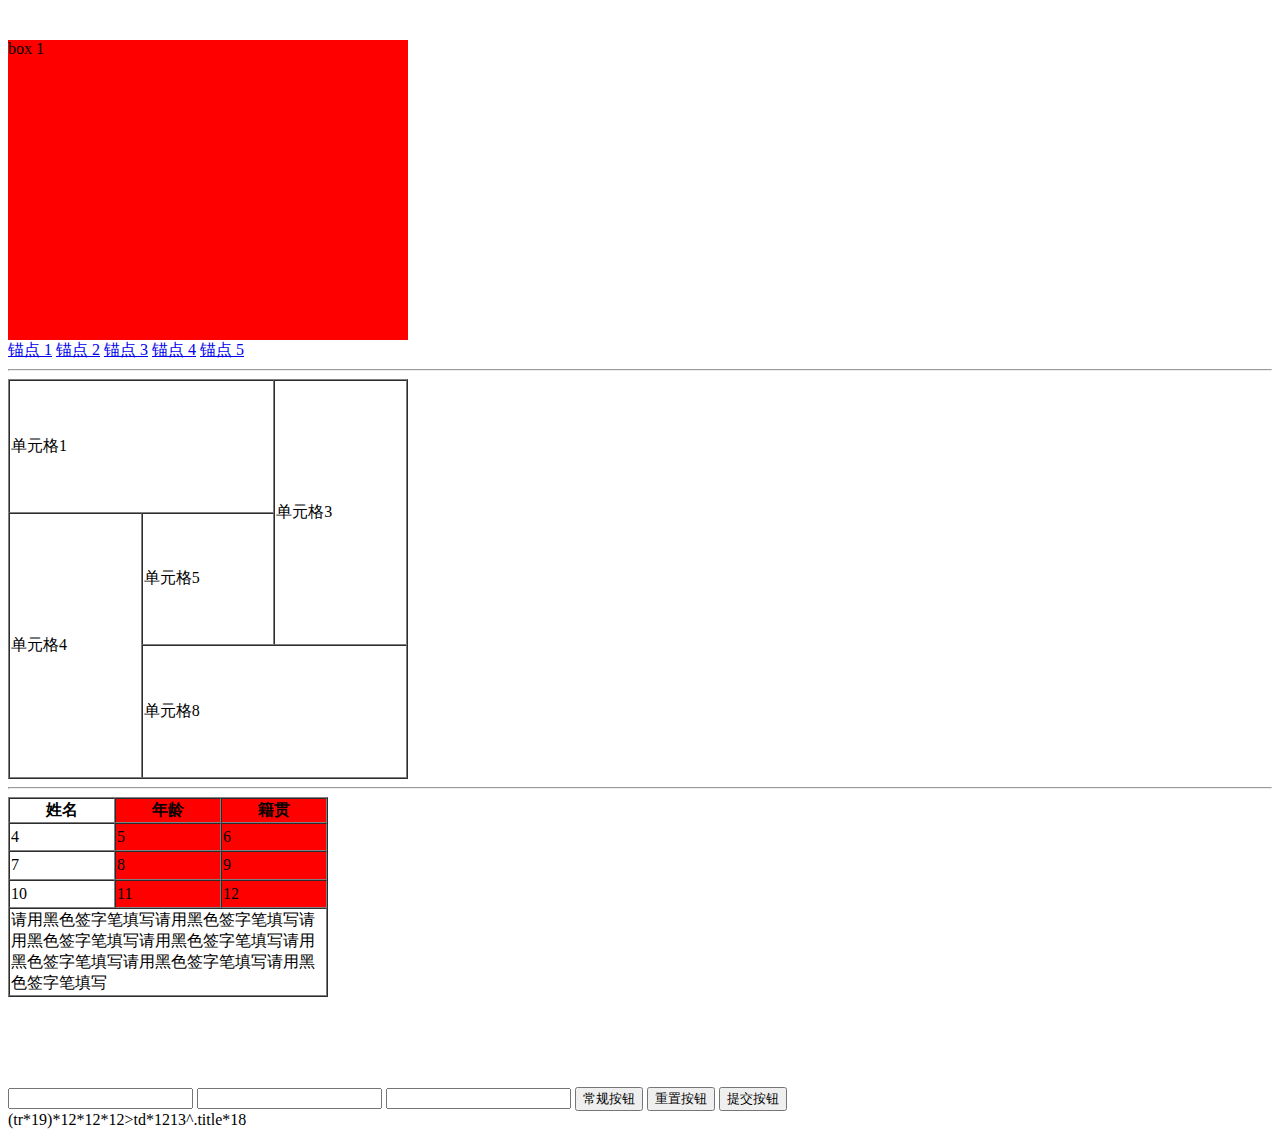
<file: 20170816_html_tag/index.html>
<!DOCTYPE html>
<html lang="en">

<head>
    <meta charset="UTF-8">
    <meta name="viewport" content="width=device-width, initial-scale=1.0">
    <meta http-equiv="X-UA-Compatible" content="ie=edge">
    <title>Document</title>
    <style>
        div{
            min-height: 10px;
        }
        .container {
            width: 400px;
            height: 300px;
            background-color: #999;
            overflow: hidden;
            margin:40px 0 0;
        }
        .box{
            width: 100%;
            height: 100%;
            background: #f00;
        }
        .box1{
            background-color: #f00;
        }
        .box2{
            background-color: #0f0;
        }
        .box3{
            background-color: #00f;
        }
        .box4{
            background-color: #0ff;
        }
        .box5{
            background-color: #f0f;
        }
    </style>
</head>

<body>
    <div class="container">
        <div id="anchor1" class="box box1">box 1</div>
        <div id="anchor2" class="box box2">box 2</div>
        <div id="anchor3" class="box box3">box 3</div>
        <div id="anchor4" class="box box4">box 4</div>
        <div id="anchor5" class="box box5">box 5</div>
    </div>
    <a href="#anchor1">锚点 1</a>
    <a href="#anchor2">锚点 2</a>
    <a href="#anchor3">锚点 3</a>
    <a href="#anchor4">锚点 4</a>
    <a href="#anchor5">锚点 5</a>

    <hr>

    <table border="1" cellspacing="0" width="400" height="400">
        <tr>
            <td colspan="2">单元格1</td>
            <!-- <td>单元格2</td> -->
            <td rowspan="2">单元格3</td>
        </tr>
        <tr>
            <td rowspan="2">单元格4</td>
            <td>单元格5</td>
            <!-- <td>单元格6</td> -->
        </tr>
        <tr>
            <!-- <td>单元格7</td> -->
            <td colspan="2">单元格8</td>
            <!-- <td>单元格9</td> -->
        </tr>
    </table>

    <hr>

    <table width="320" height="200" cellspacing="0" border="1">
        <colgroup>
            <col>
            <col span="2" bgcolor="#f00">
        </colgroup>
        <thead>
            <tr>
                <th>姓名</th>
                <th>年龄</th>
                <th>籍贯</th>
            </tr>
        </thead>
        <tbody>
            <tr>
                <td>4</td>
                <td>5</td>
                <td>6</td>
            </tr>
            <tr>
                <td>7</td>
                <td>8</td>
                <td>9</td>
            </tr>
            <tr>
                <td>10</td>
                <td>11</td>
                <td>12</td>
            </tr>
        </tbody>
        <tfoot>
            <tr>
                <td colspan="3">请用黑色签字笔填写请用黑色签字笔填写请用黑色签字笔填写请用黑色签字笔填写请用黑色签字笔填写请用黑色签字笔填写请用黑色签字笔填写</td>
            </tr>
        </tfoot>
    </table>

    <br>
    <br>
    <br>
    <br>
    <br>


    <form action="./index.html" method="POST">
        <input type="text" name="用户名">
        <input type="text" name="昵称">
        <input type="text" name="密码">
        <input type="button" value="常规按钮"> 
        <input type="reset" value="重置按钮">
        <input type="submit" value="提交按钮">
    </form>

    (tr*19)*12*12*12>td*1213^.title*18
</body>

</html>
</file>
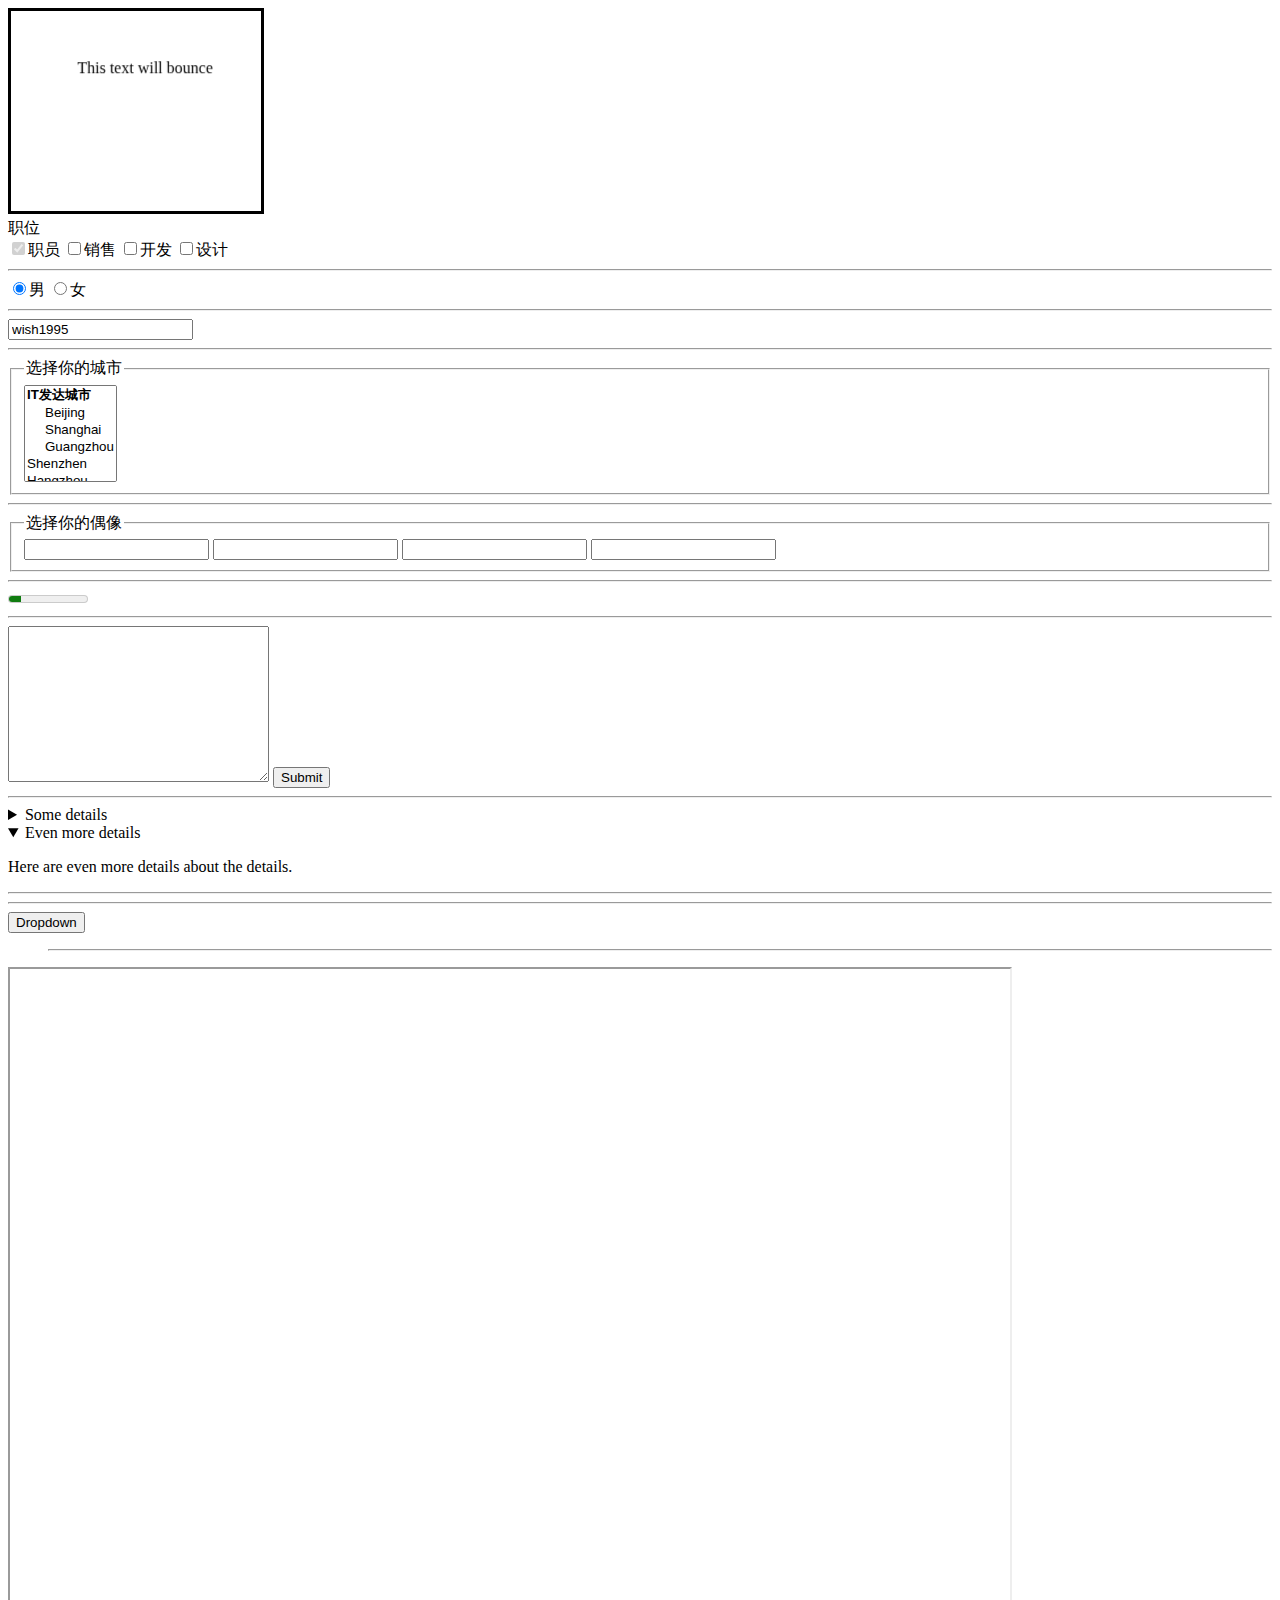
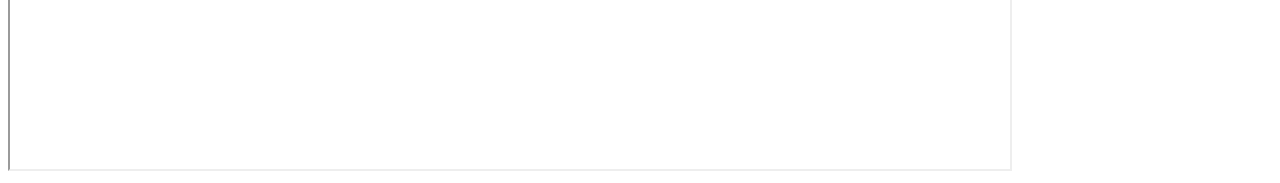
<file: 20170817_form/index.html>
<!DOCTYPE html>
<html lang="en">

<head>
    <meta charset="UTF-8">
    <meta name="viewport" content="width=device-width, initial-scale=1.0">
    <meta http-equiv="X-UA-Compatible" content="ie=edge">
    <title>Document</title>
</head>

<body>

        <marquee direction="down" width="250" height="200" behavior="alternate" style="border:solid">
                <marquee behavior="alternate">
                  This text will bounce
                </marquee>
              </marquee>
    <form action="">
        职位
        <br>
        <input type="checkbox" name="fav_game" value="1" checked disabled>职员
        <input type="checkbox" name="fav_game" value="2">销售
        <input type="checkbox" name="fav_game" required>开发
        <input type="checkbox" name="fav_game" required>设计

        <hr>

        <!-- 兴趣爱好
        <br>
        <input type="radio" name="fav_game" value="game">游戏
        <input type="radio" name="fav_game" value="football">足球
        <input type="radio" name="fav_game">摄影
        <input type="radio" name="fav_game">电影 -->

        <input type="radio" name="sex" value="1" checked required>男
        <input type="radio" name="sex" value="2">女

        <!-- <input type="text" autocomplete="on" name="data">
        <input type="text" autocomplete="on" name="data">
        <input type="text" autocomplete="on" autofocus name="data">
        <input type="text" autocomplete="on" name="data">
        <input type="text" autocomplete="on" name="data">
        <input type="text" autocomplete="on" name="data"> -->
        <hr>
        <input type="text" name="test" value="wish1995" readonly required>


        <hr>
        <fieldset>
            <legend>选择你的城市</legend>
            <select name="postion" size="5" multiple>
            <optgroup label="IT发达城市">
                <option value="0">Beijing</option>
                <option value="1">Shanghai</option>
                <option value="3">Guangzhou</option>
            </optgroup>
            <option value="2">Shenzhen</option>
            <option value="4">Hangzhou</option>
        </select>
        </fieldset>


        <hr>

        <fieldset>
            <legend>选择你的偶像</legend>
            <input list="stars" name="myBrowser" />
            <input list="stars" name="myBrowser" />
            <input list="stars" name="myBrowser" />
            <input list="stars" name="myBrowser" />
        </fieldset>

        <datalist id="stars">
            <option value="周杰伦">
                <option value="周杰">
                    <option value="周慧敏">
                        <option value="周星驰">
        </datalist>

        <hr>

        <meter width="200px" min="0" max="1000" value="150">350 degrees</meter>


        <hr>
        <textarea name="" maxlength="10" minlength="5" id="" cols="30" rows="10"></textarea>

        <input type="submit">
    </form>

    <hr>

    <details>
        <summary>Some details</summary>
        <p>More info about the details.</p>
        <p>More info about the details.</p>
        <p>More info about the details.</p>
        <p>More info about the details.</p>
        <p>More info about the details.</p>
    </details>
    <details open>
        <summary>Even more details</summary>
        <p>Here are even more details about the details.</p>
    </details>

    <hr>

    <!-- <dialog open>
        <p>Greetings, one and all!</p>
    </dialog> -->

    <hr>

    <button type="menu" menu="dropdown-menu">
            Dropdown
          </button>
          
          <menu type="context" id="dropdown-menu">
            <menuitem label="Action">
            <menuitem label="Another action">
            <hr>
            <menuitem label="Separated action">
          </menu>


        <iframe width="1000px" height="800px" src="https://www.baidu.com" />

</body>

</html>
</file>
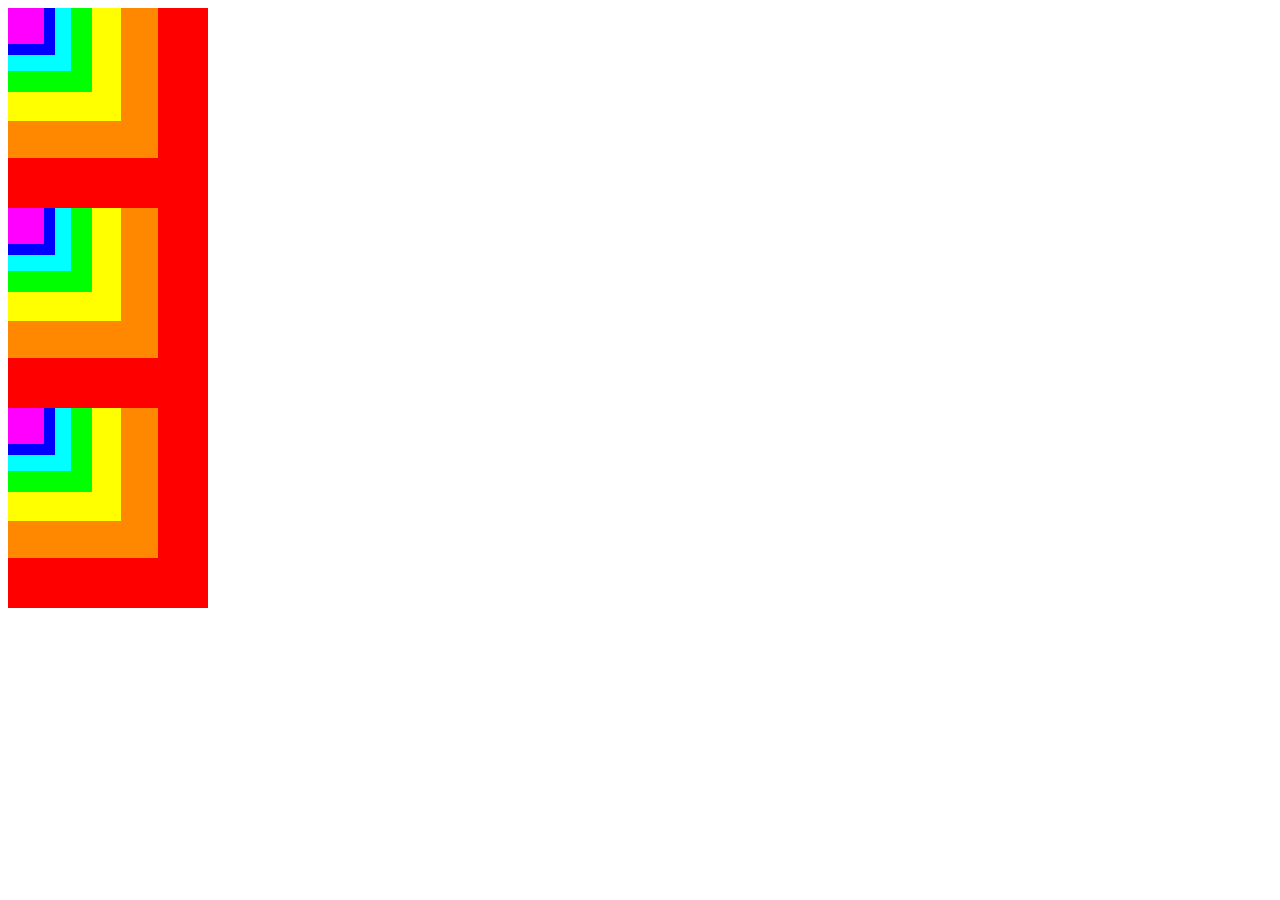
<file: 20170818_css_box/index.html>
<!DOCTYPE html>
<html lang="en">

<head>
    <meta charset="UTF-8">
    <meta name="viewport" content="width=device-width, initial-scale=1.0">
    <meta http-equiv="X-UA-Compatible" content="ie=edge">
    <!-- <link rel="stylesheet" href="./style.css"> -->
    <title>Document</title>
    <style>
        div{
            width: 75%;
            height: 75%;
        }
        body>div{
            width: 200px;
            height: 200px;
        }
        body>div{
            background: #f00;
        }
        body>*>*{
            background: #f80;
        }
        body>*>*>*{
            background: #ff0;
        }
        body>*>*>*>*{
            background: #0f0;
        }
        body>*>*>*>*>*{
            background: #0ff;
        }
        body>*>*>*>*>*>*{
            background: #00f;
        }
        body>*>*>*>*>*>*>*{
            background: #f0f;
        }
    </style>
</head>

<body>
    
    <!-- <div>num1</div>
    <div>num2</div>
    <div>num3</div>
    <div>num4</div>
    <div>num5</div>
    <div>num6</div>
    <div>num7</div> -->
 
    <div>
        <div>
            <div>
                <div>
                    <div>
                        <div>
                            <div></div>
                        </div>
                    </div>
                </div>
            </div>
        </div>
    </div>

    <div>
        <div>
            <div>
                <div>
                    <div>
                        <div>
                            <div></div>
                        </div>
                    </div>
                </div>
            </div>
        </div>
    </div>

    <div>
        <div>
            <div>
                <div>
                    <div>
                        <div>
                            <div></div>
                        </div>
                    </div>
                </div>
            </div>
        </div>
    </div>


</body>

</html>
</file>
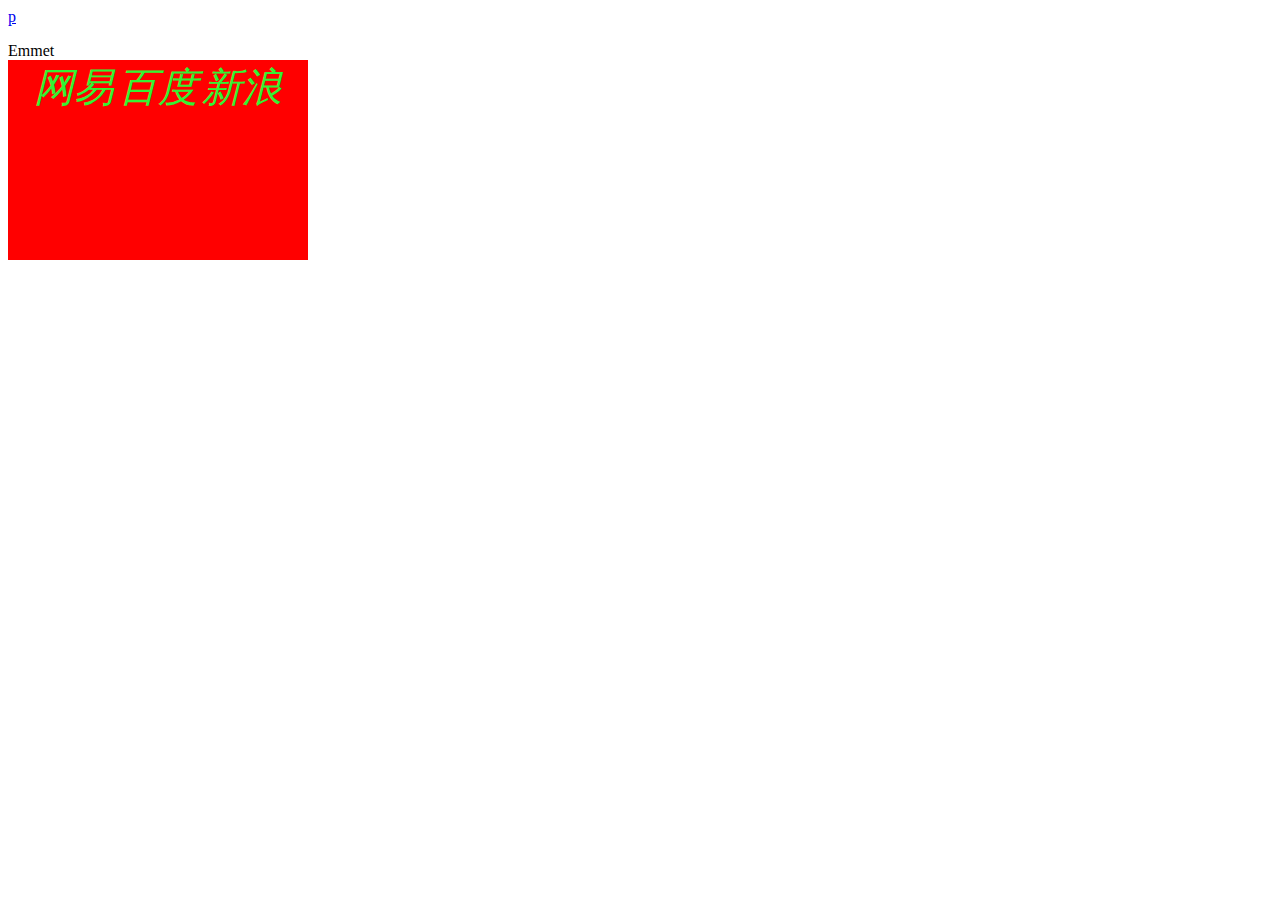
<file: 20170821/index.html>
<!DOCTYPE html>
<html lang="en">

<head>
    <meta charset="UTF-8">
    <title>html基标签</title>
    <link rel="stylesheet" href="./style.css">
</head>

<body>
    <a href="http://www.baidu.com">p</a>

    <p></p>

    Emmet

    <div class="box">
        <span>网易</span>
        <span>百度</span>
        <span>新浪</span>
    </div>
</body>

</html>
</file>
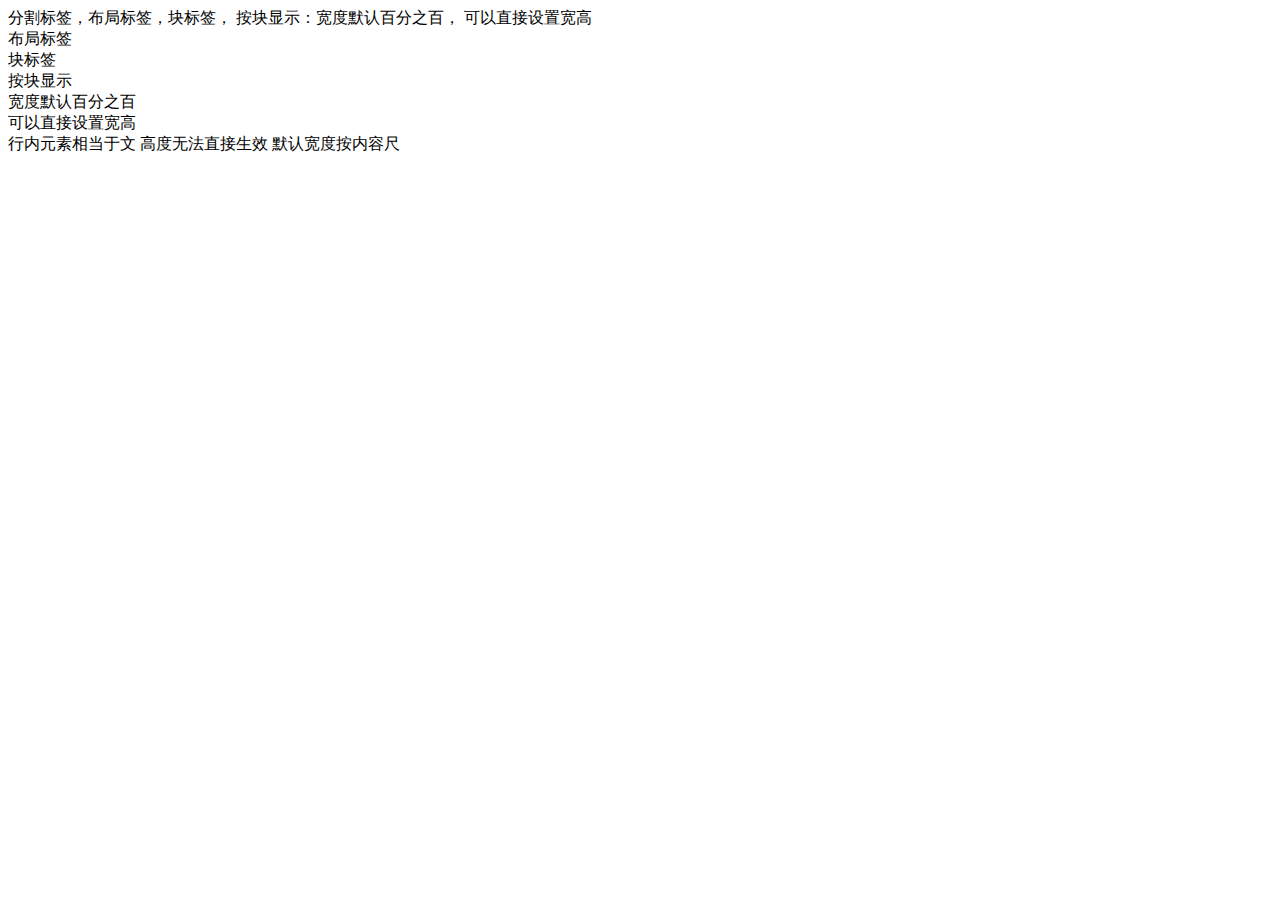
<file: 20170829/index.html>
<!DOCTYPE html>
<html lang="en">
<head>
    <meta charset="UTF-8">
    <title>Document</title>
</head>
<body>
    <div>
        分割标签，布局标签，块标签，
        按块显示：宽度默认百分之百，
        可以直接设置宽高
    </div>
<div>布局标签</div>
<div>块标签</div>
<div>按块显示</div>
<div>宽度默认百分之百</div>
<div>可以直接设置宽高</div>
<span>行内元素相当于文</span>
<span>高度无法直接生效</span>
<span>默认宽度按内容尺</span>
</body>
</html>
</file>
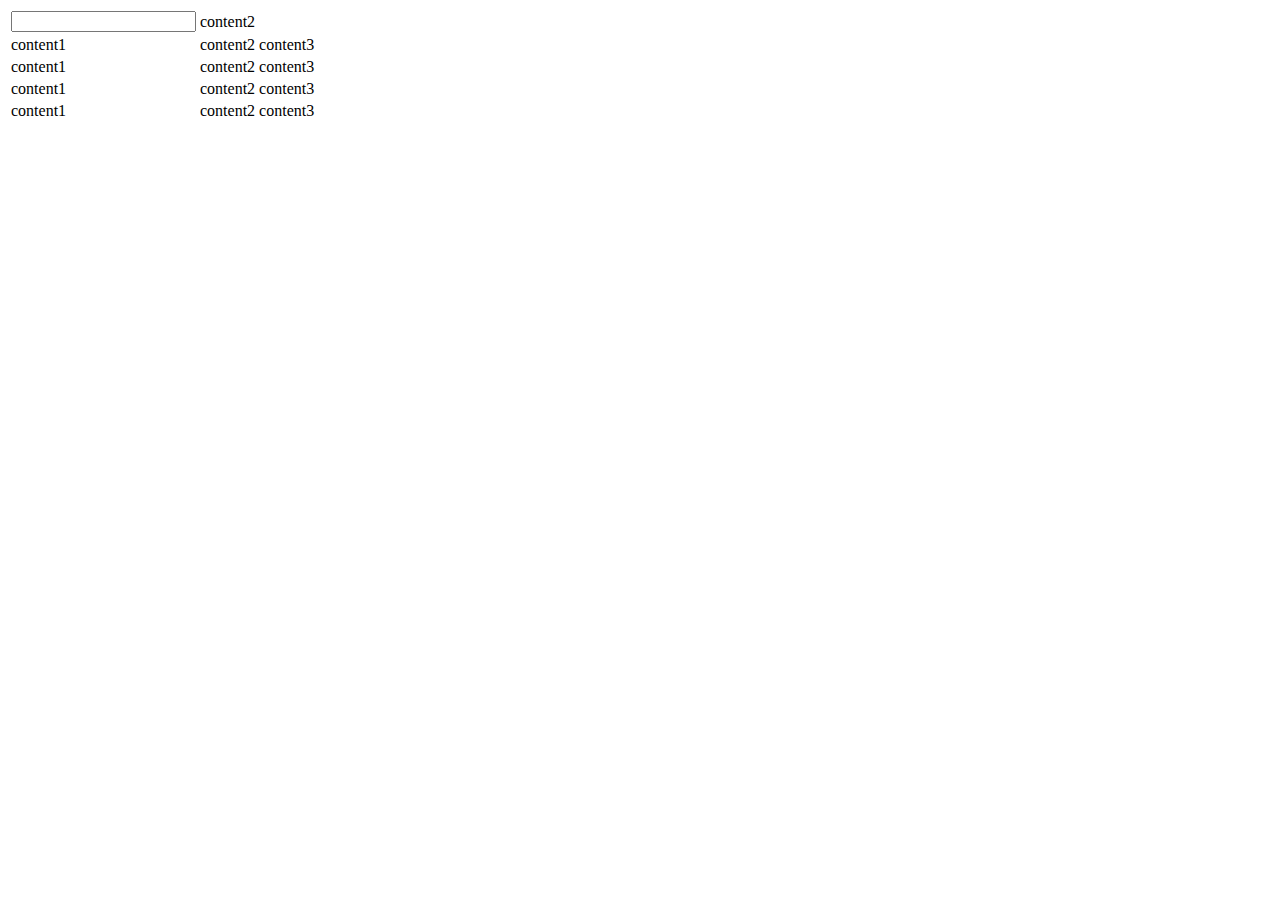
<file: 20170817_form/index3.html>
<!DOCTYPE html>
<html lang="en">
<head>
    <meta charset="UTF-8">
    <meta name="viewport" content="width=device-width, initial-scale=1.0">
    <meta http-equiv="X-UA-Compatible" content="ie=edge">
    <title>Document</title>
</head>
<body>
    <form action="">
        <table>
            <tr border="1">
                <td>
                    <input border="0" outline="0" type="text">
                </td>
                <td>content2</td>
            </tr>
            <tr>
                <td>content1</td>
                <td>content2</td>
                <td>content3</td>
            </tr>
            <tr>
                <td>content1</td>
                <td>content2</td>
                <td>content3</td>
            </tr>
            <tr>
                <td>content1</td>
                <td>content2</td>
                <td>content3</td>
            </tr>
            <tr>
                <td>content1</td>
                <td>content2</td>
                <td>content3</td>
            </tr>
        </table>
    </form>
</body>
</html>
</file>
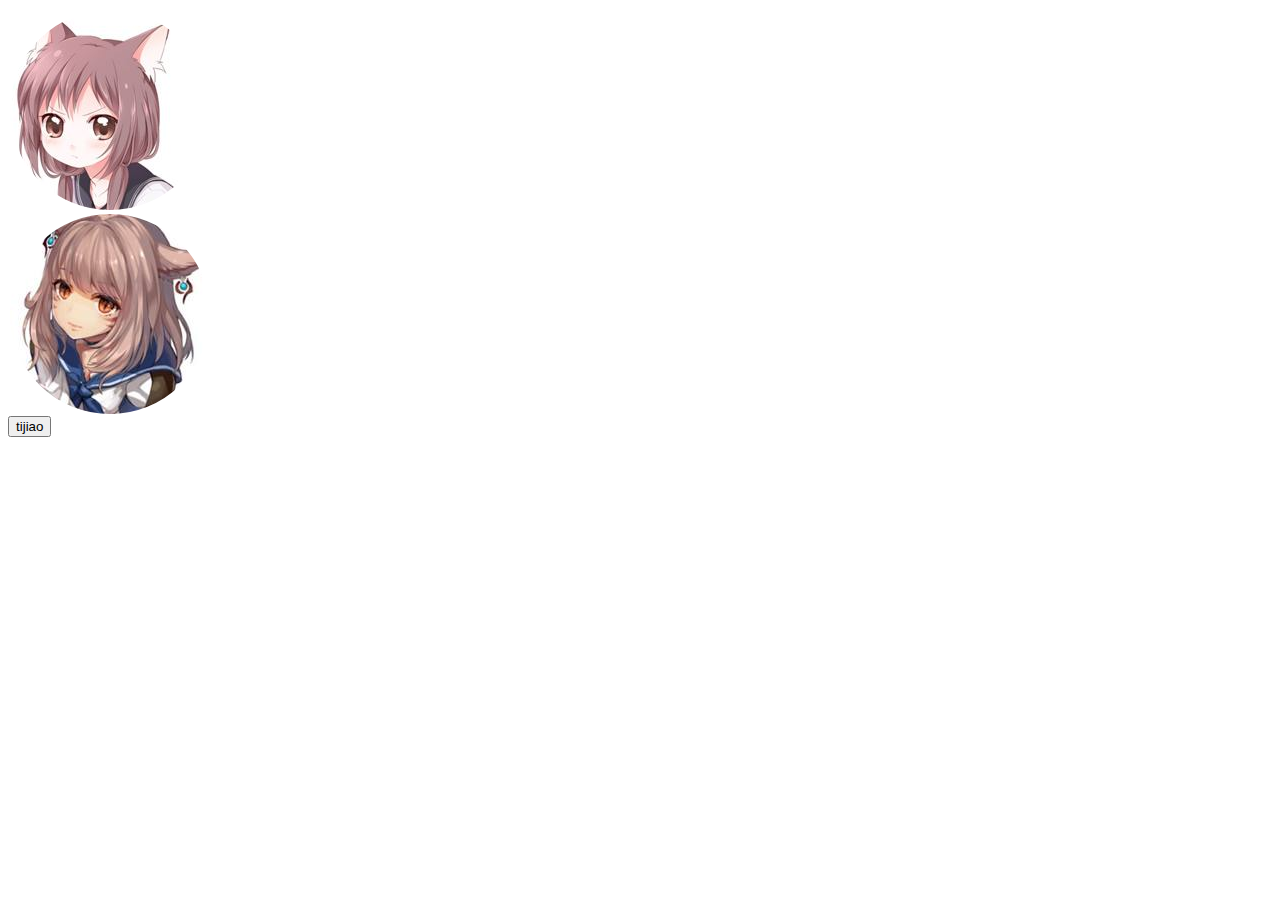
<file: 20170818_css_box/index2.html>
<!DOCTYPE html>
<html lang="en">

<head>
    <meta charset="UTF-8">
    <meta name="viewport" content="width=device-width, initial-scale=1.0">
    <meta http-equiv="X-UA-Compatible" content="ie=edge">
    <title>Document</title>
    <style>
        input[type="checkbox"]{
            display: none;
        }

        input[type="checkbox"]:checked+label {
            border: 2px solid #f00;
            /* background: url('./2.jpg'); */
        }

        label {
            width: 200px;
            height: 200px;
            border-radius: 50%;
            display: block;
            border: 2px solid #fff;
        }
        label[for="jay1"]{
            background: url('./1.jpg');
        }
        label[for="jay2"]{
            background: url('./2.jpg');
        }
    </style>
</head>

<body>
    <form action="">
        <input type="checkbox" name="user1" id="jay1">
        <label for="jay1"></label>
        <input type="checkbox" name="user2" id="jay2">
        <label for="jay2"></label>
        <input type="submit" value="tijiao">
    </form>
</body>

</html>
</file>
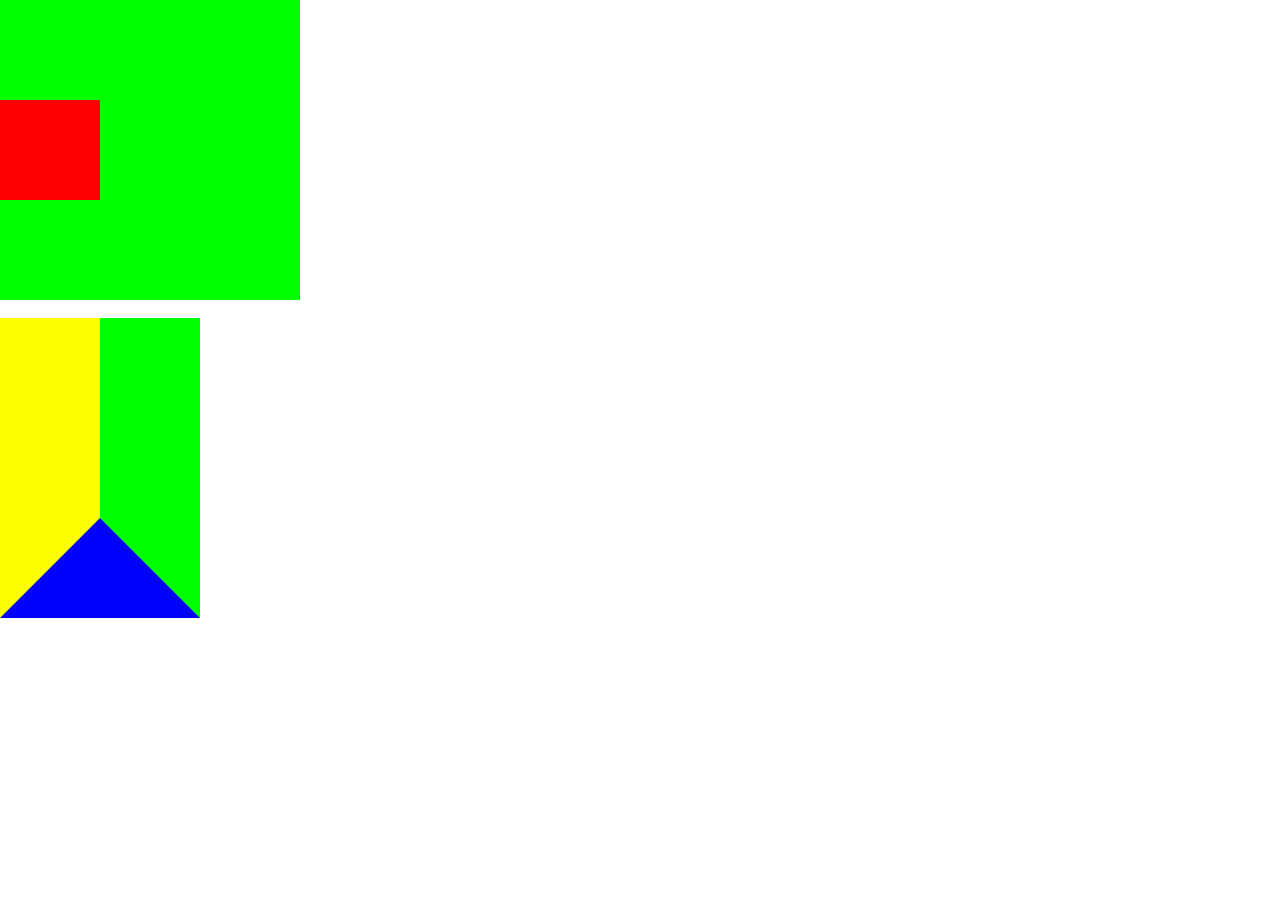
<file: 20170821/index3.html>
<!DOCTYPE html>
<html lang="en">
<head>
    <meta charset="UTF-8">
    <title>Document</title>
    <link rel="stylesheet" href="./style2.css">
</head>
<body>
    <div class="father">
    <!--<div class="one"></div>-->
        <!--<div class="one"><div>-->
        
        <div class="son"></div>

    </div>
        <br>


    <div class=angle></div>
    
</body>
</html>
</file>
<file: 20170818_css_box/style.css>
.box{
    width:100px;
    height: 100px;
    background-color: #0f0;
    border:3px solid #000; 
}
</file>
<file: 20170821/style.css>
.box{
    width: 300px;
    height: 200px;
    background: #f00;
    text-align: center;
}
span{
    color: #34f234;
    font-family: "微软雅黑";
    font-size: 40px;
    font-style: italic;



}
</file>
<file: 20170821/style2.css>
html,body{
    margin: 0;
    padding: 0;
}
.father{
    width: 300px;
    height: 300px;
    background: #0f0;
     /*overflow: hidden;*/



}
.son{
    width:100px;
    height: 100px;
    background: #f00;
    margin-top: 100px;

}
/*.one{
    padding: 1px;
}*/
/*.one{
    overflow: hidden;
}*/
.father::before{
    content:"";
    display:block;
    overflow:hidden;
}
.angle{
    width: 0;
    height: 200px;
    border-color:#f00 #0f0 #00f #ff0;
    border-width: 0 100px 100px 100px; 
    border-style:solid;
}
</file>
